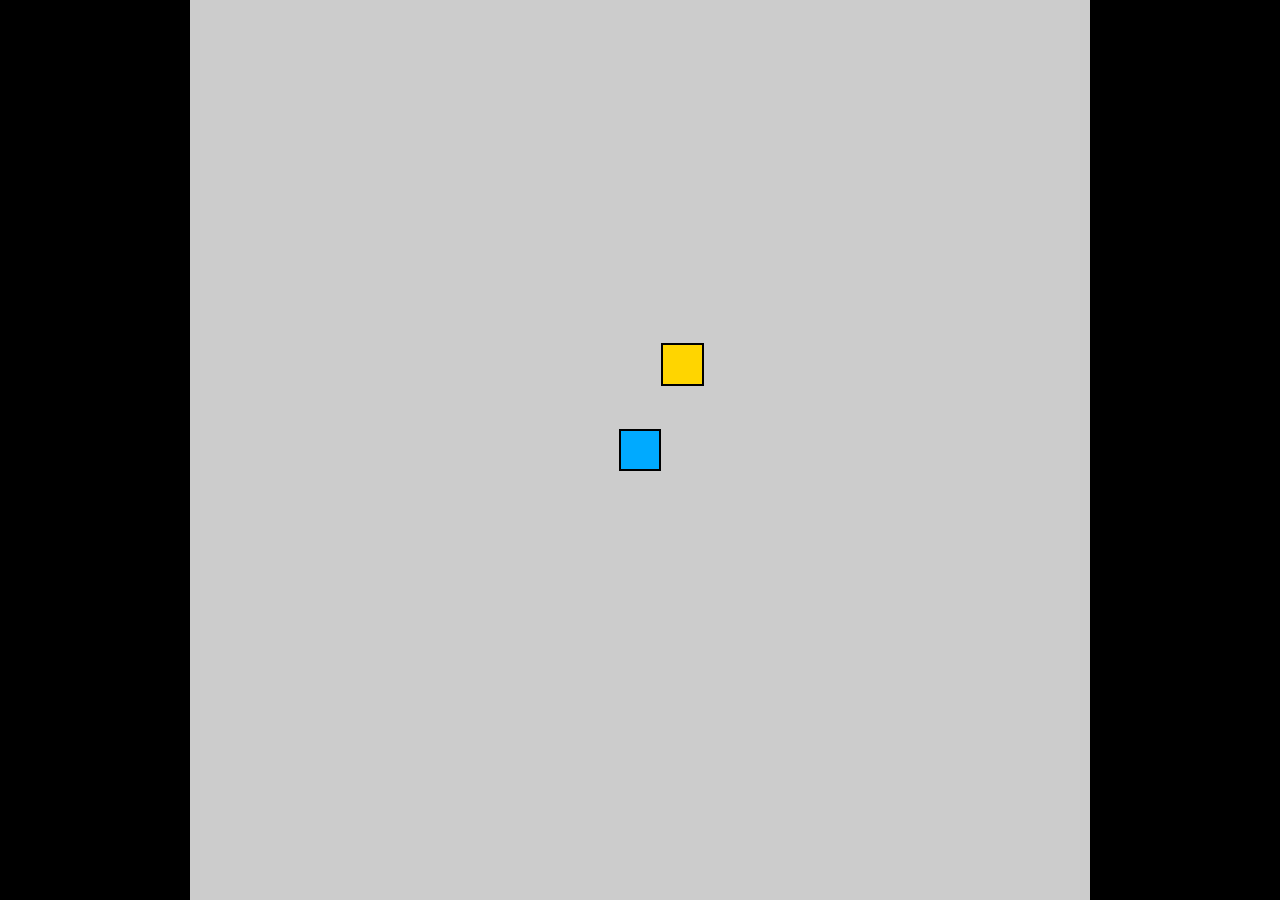
<file: Snake/index.html>
<!DOCTYPE html>
<html lang="en">
<head>
    <meta charset="UTF-8">
    <meta name="viewport" content="width=device-width, initial-scale=1.0">
    <link rel="stylesheet" href="styles.css" />
    <title>Snake Game</title>
    <script src="game.js" defer ></script> <!-- Not sure why having type="module" 
                                                makes it not load :/-->
</head>
<body>
    <div id="game-board"></div>
</body>
</html>
</file>
<file: Snake/styles.css>
body {
    height: 100vh;
    width: 100vw;
    display: flex;
    justify-content: center;
    align-items: center;
    margin: 0;
    background-color: black;
}

#game-board {
    background-color: #CCC;
    width: 100vmin;
    height: 100vmin;
    display: grid;
    grid-template-rows: repeat(21, 1fr);
    grid-template-columns: repeat(21, 1fr);
}


.snake {
    background-color: hsl(200, 100%, 50%);
    border: .25vmin solid black;
}


.food {
    background-color: hsl(50, 100%, 50%);
    border: .25vmin solid black;

}
</file>
